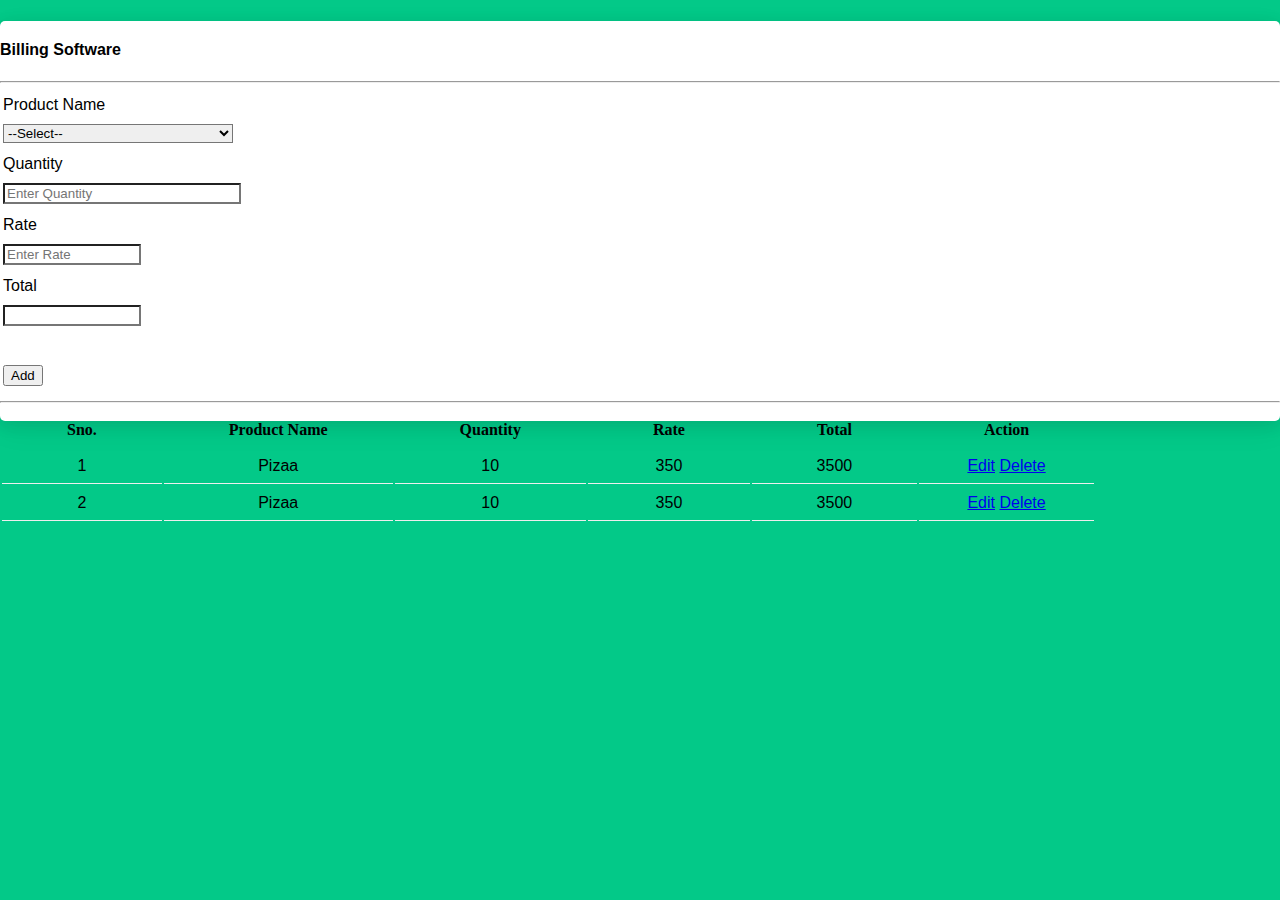
<file: College_References/Billing Software/index.html>
<!DOCTYPE html>
<html lang="en">
<head>
    <meta charset="UTF-8">
    <meta http-equiv="X-UA-Compatible" content="IE=edge">
    <meta name="viewport" content="width=device-width, initial-scale=1.0">
    <title>Billing Software</title>
    <link rel="stylesheet" href="https://cdn.jsdelivr.net/npm/bootstrap@4.6.2/dist/css/bootstrap.min.css" integrity="sha384-xOolHFLEh07PJGoPkLv1IbcEPTNtaed2xpHsD9ESMhqIYd0nLMwNLD69Npy4HI+N" crossorigin="anonymous">
    <script src="https://cdn.jsdelivr.net/npm/jquery@3.5.1/dist/jquery.slim.min.js" integrity="sha384-DfXdz2htPH0lsSSs5nCTpuj/zy4C+OGpamoFVy38MVBnE+IbbVYUew+OrCXaRkfj" crossorigin="anonymous"></script>
    <script src="https://cdn.jsdelivr.net/npm/bootstrap@4.6.2/dist/js/bootstrap.bundle.min.js" integrity="sha384-Fy6S3B9q64WdZWQUiU+q4/2Lc9npb8tCaSX9FK7E8HnRr0Jz8D6OP9dO5Vg3Q9ct" crossorigin="anonymous"></script>
    <link rel="stylesheet" href="css/style.css">
</head>
<body>
    <div class="container mt-5">
        <div class="row">
            <div class="col-12">
                <div class="bill">
                    <h4 class="text-center">Billing Software</h4><hr style="background-color: red;">

                    <div class="row">
                        <div class="col-12 col-md-3">
                            <table class="table table-responsive">
                                <tr>
                                    <td>Product Name</td>
                                </tr>
                                <tr>
                                    <td>
                                        <select name="pname" required class="form-control">
                                            <option disabled selected value="">--Select--</option>
                                            <option value="Rice">Rice</option>
                                            <option value="Sugar">Sugar</option>
                                            <option value="Pizza">Pizza</option>
                                            <option value="Oil">Oil</option>
                                            <option value="Pulse">Pulse</option>
                                        </select>
                                    </td>
                                </tr>
                            </table>
                        </div>

                        <div class="col-12 col-md-3 qua">
                            <table class="table table-responsive">
                                <tr>
                                    <td>Quantity</td>
                                </tr>
                                <tr>
                                    <td><input type="text" id="qua" name="qua" class="form-control" placeholder="Enter Quantity"></td>
                                </tr>
                            </table>
                        </div>

                        <div class="col-12 col-md-2 rate">
                            <table class="table table-responsive">
                                <tr>
                                    <td>Rate</td>
                                </tr>
                                <tr>
                                    <td><input type="text" id="rate" onchange="Show()" name="rate" class="form-control" placeholder="Enter Rate"></td>
                                </tr>
                            </table>
                        </div>
                        <div class="col-12 col-md-2 rate">
                            <table class="table table-responsive">
                                <tr>
                                    <td>Total</td>
                                </tr>
                                <tr>
                                    <td><input type="text" id="total" name="total" class="form-control" readonly></td>
                                </tr>
                            </table>
                        </div>
                        <div class="col-12 col-md-2 btn">
                            <table class="table table-responsive">
                                <tr>
                                    <td></td>
                                </tr>
                                <tr>
                                    <td><input type="submit" name="ok" value="Add" class="btn btn-success pl-4 pr-4"></td>
                                </tr>
                            </table>
                        </div>
                    </div><hr style="background-color: red;">

                    <div class="row">
                        <div class="col-12">
                            <div class="print">
                                <table class="table table-responsive">
                                    <thead>
                                        <tr>
                                            <th>Sno.</th>
                                            <th>Product Name</th>
                                            <th>Quantity</th>
                                            <th>Rate</th>
                                            <th>Total</th>
                                            <th>Action</th>
                                        </tr>
                                    </thead>
                                    <tbody>
                                        <tr>
                                            <td>1</td>
                                            <td>Pizaa</td>
                                            <td>10</td>
                                            <td>350</td>
                                            <td>3500</td>
                                            <td>
                                                <a href="#" class="badge badge-primary">Edit</a>
                                                <a href="#" class="badge badge-danger">Delete</a>
                                            </td>
                                        </tr>
                                        <tr>
                                            <td>2</td>
                                            <td>Pizaa</td>
                                            <td>10</td>
                                            <td>350</td>
                                            <td>3500</td>
                                            <td>
                                                <a href="#" class="badge badge-primary">Edit</a>
                                                <a href="#" class="badge badge-danger">Delete</a>
                                            </td>
                                        </tr>
                                    </tbody>
                                </table>
                            </div>
                        </div>
                    </div>
                </div>
            </div>
        </div>
    </div>

    <script src="js/custom.js"></script>
</body>
</html>
</file>
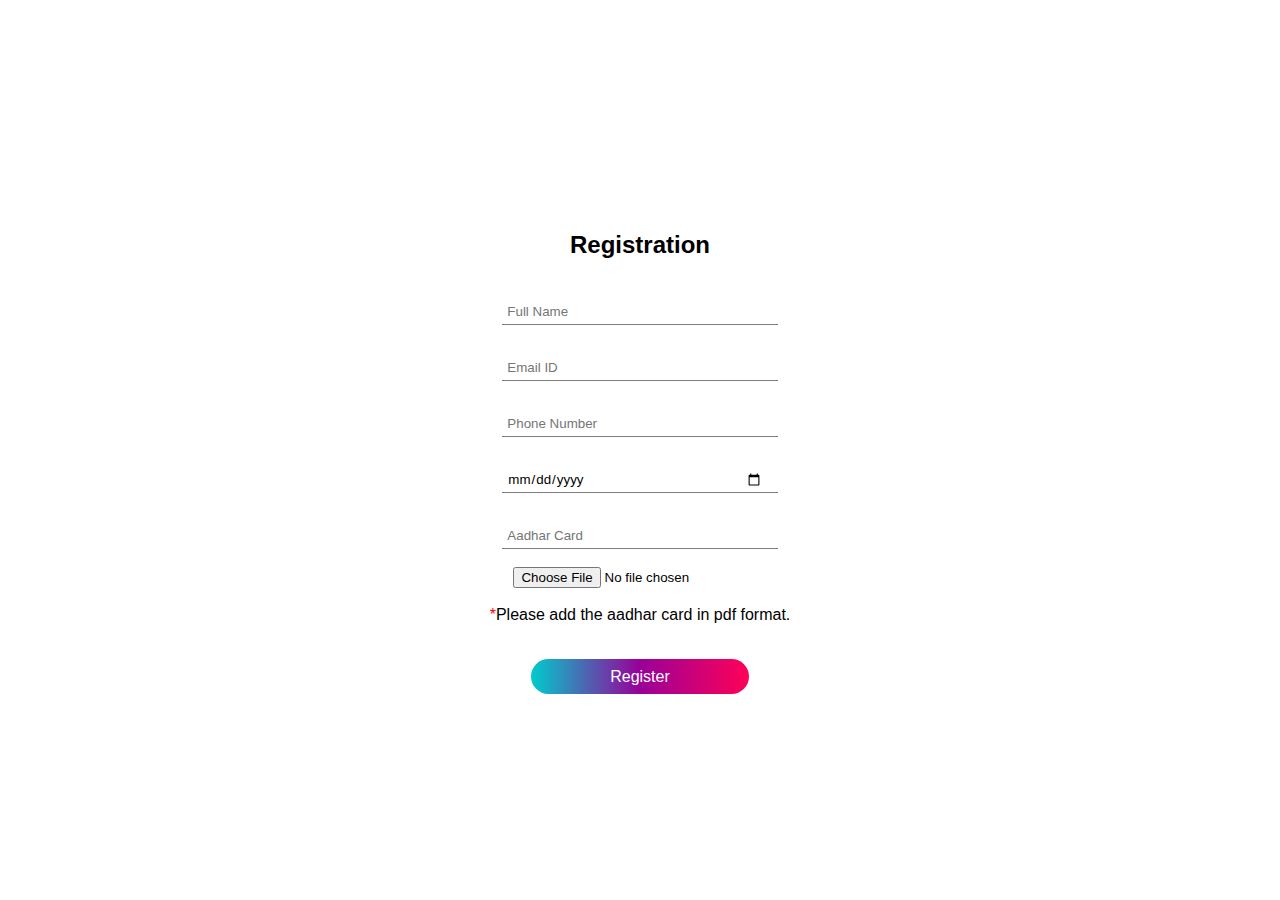
<file: reg/reg.html>
<!DOCTYPE html>
<html>

<head>
    <link rel="icon" href="/logo/iconbg.png" type="image/x-icon">
    <title> Registration </title>
    <style type="text/css">
        * {
            margin: 0;
            padding: 0;
            font-family: sans-serif;
        }

        section {
            display: flex;
            width: 100%;
            height: 100vh;
            align-items: center;
            text-align: center;
            justify-content: center;
            background-image: url("https://images.pexels.com/photos/1571450/pexels-photo-1571450.jpeg?auto=compress&cs=tinysrgb&w=600");
            background-size: cover;
            color: black;
            background-color: white;
        }

        section .div {
            border: 1px solid white;
            width: 25%;
            height: 71%;
            border-radius: 5px;
            background-color: white;
            box-shadow: inset 0 0 20px black;
        }

        form {
            align-content: center;
            justify-content: center;
            margin-top: 10px;
        }

        .user,
        .mail,
        .pass {
            width: 70%;
            border: none;
            height: 15px;
            padding: 15px;
            padding-bottom: 5px;
            padding-left: 5px;
            color: black;
            margin-top: 20px;
            border-bottom: 1px solid grey;
        }

        .button {
            margin-top: 35px;
            width: 60%;
            height: 35px;
            color: white;
            background-image: linear-gradient(to left, #ff0157, #990099, #00cccc);
            font-size: 16px;
            border: none;
            cursor: pointer;
            border-radius: 40px;
        }

        h2 {
            margin-top: 25px;
        }

    </style>
    <script type="text/javascript">
        function validation() {
            var N, E, P, B, A, X;
            N = document.getElementById('Name').value;
            E = document.getElementById('Email').value;
            p = document.getElementById('PhoneNumber').value;
            B = document.getElementById('BookingDate').value;
            A = document.getElementById('Aadhar').value;
            if (N == ' ' || E == ' ' || P == ' ' || B == ' ' || A == ' ')
                alert("Please fill all the details for Registratation");
            else
                alert("Your Registratation is Successful");

        }
    </script>
</head>

<body>
    <section>
        <div class="div1">
            <h2>Registration</h2>
            <form>
                <input type="text" id="Name" placeholder="Full Name" class="user" name=""><br>
                <input type="email" id="Email" placeholder="Email ID" class="mail" name=""><br>
                <input type="Number" id="Phone Number" placeholder="Phone Number" class="user" min="10" name=""><br>
                <input type="Date" id="BookingDate" placeholder="BookingDate(DD/MM/YYYY)" class="pass" name=""><br>
                <input type="Number" id="Aadhar" placeholder="Aadhar Card" class="user" name=""><br><br>
                <input type="file" name=""><br><br>
                <font color="red">*</font>Please add the aadhar card in pdf format.
                <input type="submit" value="Register" class="button" onclick="validation()" name=""><br>

            </form>
        </div>
    </section>
</body>

</html>
</file>
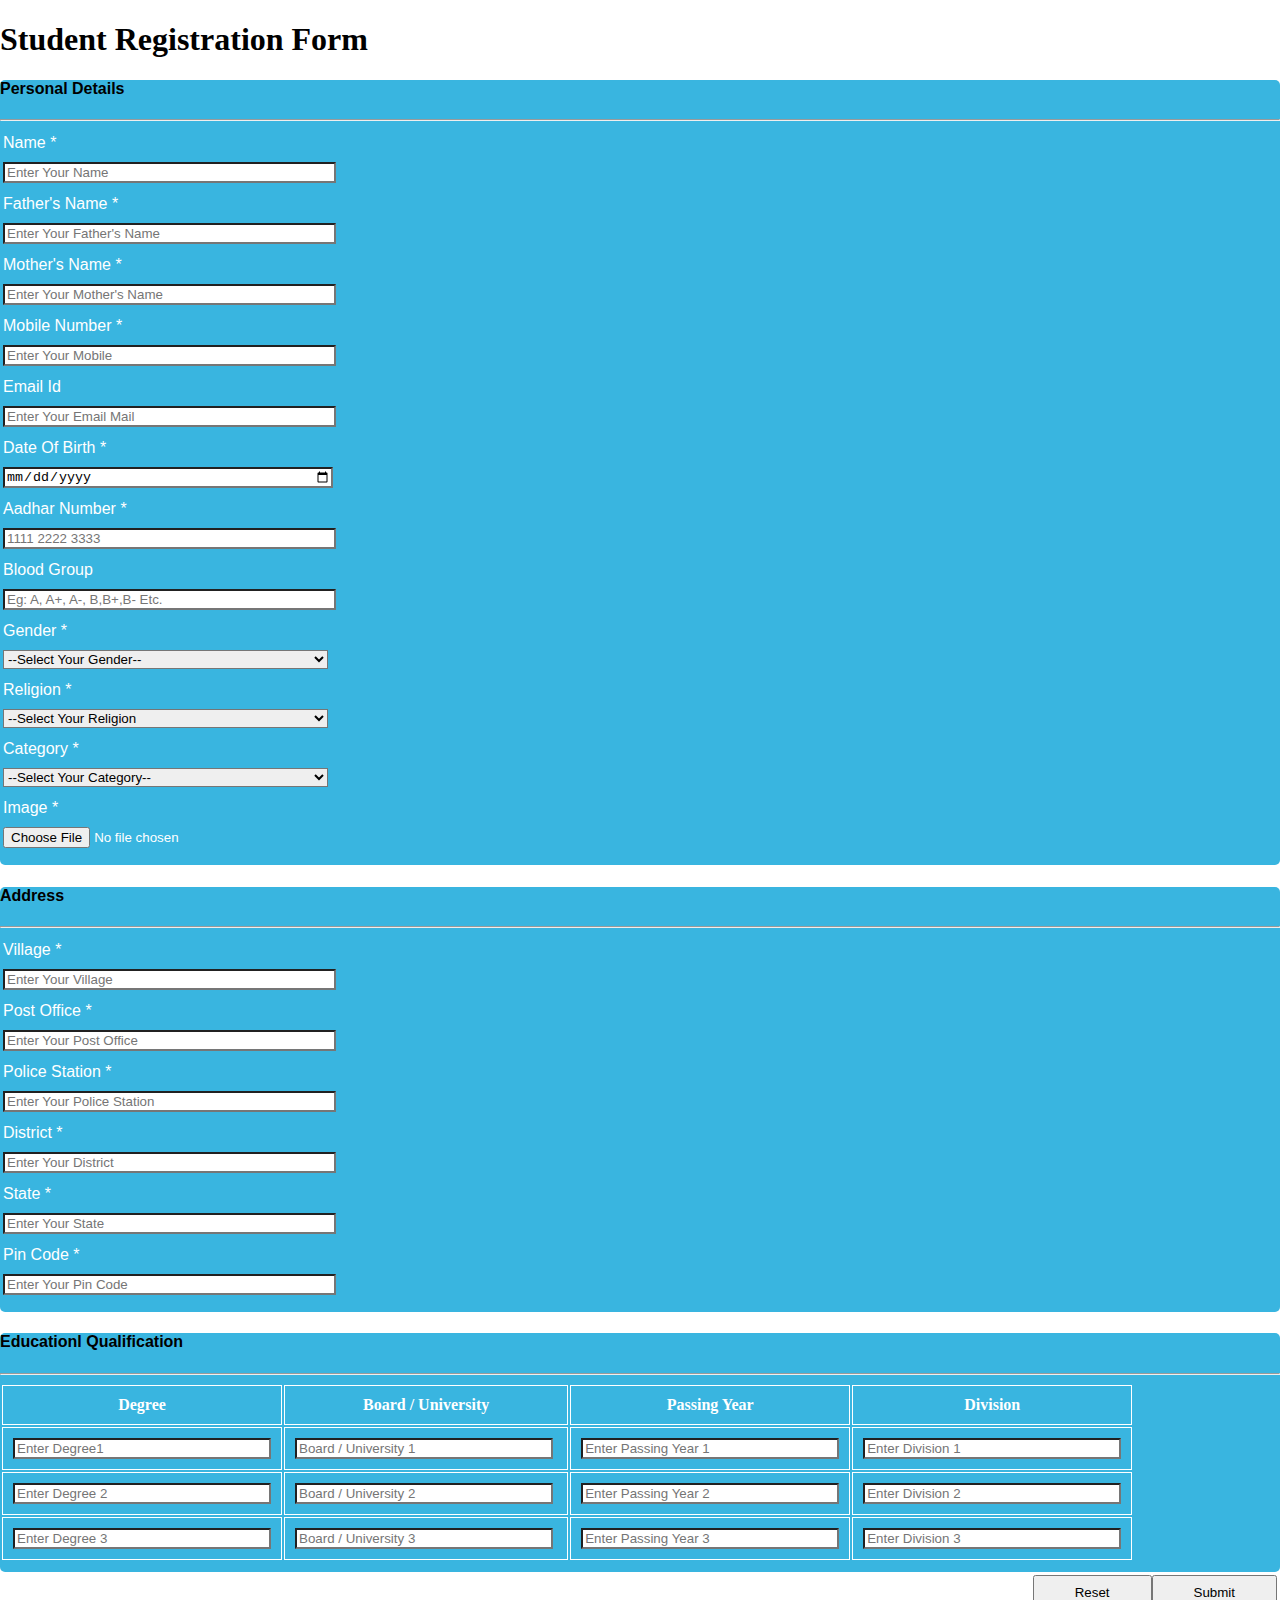
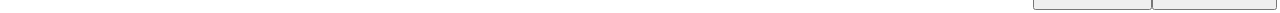
<file: College_References/Registration Form/index.html.html>
<!DOCTYPE html>
<html lang="en">

<head>
    <meta charset="UTF-8">
    <meta http-equiv="X-UA-Compatible" content="IE=edge">
    <meta name="viewport" content="width=device-width, initial-scale=1.0">
    <title>This Is Registration form</title>
    <link rel="stylesheet" href="https://cdn.jsdelivr.net/npm/bootstrap@4.6.2/dist/css/bootstrap.min.css"
        integrity="sha384-xOolHFLEh07PJGoPkLv1IbcEPTNtaed2xpHsD9ESMhqIYd0nLMwNLD69Npy4HI+N" crossorigin="anonymous">
    <script src="https://cdn.jsdelivr.net/npm/jquery@3.5.1/dist/jquery.slim.min.js"
        integrity="sha384-DfXdz2htPH0lsSSs5nCTpuj/zy4C+OGpamoFVy38MVBnE+IbbVYUew+OrCXaRkfj"
        crossorigin="anonymous"></script>
    <script src="https://cdn.jsdelivr.net/npm/bootstrap@4.6.2/dist/js/bootstrap.bundle.min.js"
        integrity="sha384-Fy6S3B9q64WdZWQUiU+q4/2Lc9npb8tCaSX9FK7E8HnRr0Jz8D6OP9dO5Vg3Q9ct"
        crossorigin="anonymous"></script>
    <link rel="stylesheet" href="style.css">
</head>

<body>
    <div class="container mt-5">
        <h1 class="text-center mt-3 mb-4">Student Registration Form</h1>
        <form>
            <div class="row">
                <div class="col-12 form">
                    <h4 class="text-center text-white pt-3">Personal Details</h4>
                    <hr style="background-color: #fff;">
                    <div class="row">
                        <div class="col-12 col-md-4">
                            <table class="table table-responsive">
                                <tr>
                                    <td>Name <span style="color: #fff;">*</span></td>
                                </tr>
                                <tr>
                                    <td><input type="text" name="name" class="form-control"
                                            placeholder="Enter Your Name" required></td>
                                </tr>
                            </table>
                        </div>
                        <div class="col-12 col-md-4">
                            <table class="table table-responsive">
                                <tr>
                                    <td>Father's Name <span style="color: #fff;">*</span></td>
                                </tr>
                                <tr>
                                    <td><input type="text" name="fname" class="form-control"
                                            placeholder="Enter Your Father's Name" required></td>
                                </tr>
                            </table>
                        </div>
                        <div class="col-12 col-md-4">
                            <table class="table table-responsive">
                                <tr>
                                    <td>Mother's Name <span style="color: #fff;">*</span></td>
                                </tr>
                                <tr>
                                    <td><input type="text" name="mname" class="form-control"
                                            placeholder="Enter Your Mother's Name" required></td>
                                </tr>
                            </table>
                        </div>
                    </div>

                    <div class="row">
                        <div class="col-12 col-md-4">
                            <table class="table table-responsive">
                                <tr>
                                    <td>Mobile Number <span style="color: #fff;">*</span></td>
                                </tr>
                                <tr>
                                    <td><input type="text" name="mobile" class="form-control"
                                            placeholder="Enter Your Mobile" required></td>
                                </tr>
                            </table>
                        </div>
                        <div class="col-12 col-md-4">
                            <table class="table table-responsive">
                                <tr>
                                    <td>Email Id </td>
                                </tr>
                                <tr>
                                    <td><input type="email" name="mail" class="form-control"
                                            placeholder="Enter Your Email Mail"></td>
                                </tr>
                            </table>
                        </div>
                        <div class="col-12 col-md-4">
                            <table class="table table-responsive">
                                <tr>
                                    <td>Date Of Birth <span style="color: #fff;">*</span></td>
                                </tr>
                                <tr>
                                    <td><input type="date" name="dob" class="form-control" required></td>
                                </tr>
                            </table>
                        </div>
                    </div>

                    <div class="row">
                        <div class="col-12 col-md-4">
                            <table class="table table-responsive">
                                <tr>
                                    <td>Aadhar Number <span style="color: #fff;">*</span></td>
                                </tr>
                                <tr>
                                    <td><input type="text" name="adhar" class="form-control"
                                            placeholder="1111 2222 3333" required></td>
                                </tr>
                            </table>
                        </div>
                        <div class="col-12 col-md-4">
                            <table class="table table-responsive">
                                <tr>
                                    <td>Blood Group </td>
                                </tr>
                                <tr>
                                    <td><input type="text" name="bgroup" class="form-control"
                                            placeholder="Eg: A, A+, A-, B,B+,B- Etc."></td>
                                </tr>
                            </table>
                        </div>
                        <div class="col-12 col-md-4">
                            <table class="table table-responsive">
                                <tr>
                                    <td>Gender <span style="color: #fff;">*</span></td>
                                </tr>
                                <tr>
                                    <td>
                                        <select name="gender" class="form-control" required>
                                            <option disabled selected value="">--Select Your Gender--</option>
                                            <option value="male">Male</option>
                                            <option value="female">Female</option>
                                            <option value="other">Other</option>
                                        </select>
                                    </td>
                                </tr>
                            </table>
                        </div>
                    </div>

                    <div class="row">
                        <div class="col-12 col-md-4">
                            <table class="table table-responsive">
                                <tr>
                                    <td>Religion <span style="color: #fff;">*</span></td>
                                </tr>
                                <tr>
                                    <td>
                                        <select name="rel" required class="form-control">
                                            <option disabled selected value="">--Select Your Religion</option>
                                            <option value="hindu">Hindu</option>
                                            <option value="islam">Islam</option>
                                            <option value="sikh">Sikh</option>
                                            <option value="other">Other</option>
                                        </select>
                                    </td>
                                </tr>
                            </table>
                        </div>
                        <div class="col-12 col-md-4">
                            <table class="table table-responsive">
                                <tr>
                                    <td>Category <span style="color: #fff;">*</span> </td>
                                </tr>
                                <tr>
                                    <td>
                                        <select name="cate" class="form-control" required>
                                            <option disabled selected value="">--Select Your Category--</option>
                                            <option value="SC/ST">SC / ST</option>
                                            <option value="OBC/EBC">OBC / EBC</option>
                                            <option value="general">General</option>
                                        </select>
                                    </td>
                                </tr>
                            </table>
                        </div>
                        <div class="col-12 col-md-4">
                            <table class="table table-responsive">
                                <tr>
                                    <td>Image <span style="color: #fff;">*</span></td>
                                </tr>
                                <tr>
                                    <td>
                                        <input type="file" name="image" class="form-control" required>
                                    </td>
                                </tr>
                            </table>
                        </div>
                    </div>
                </div>
            </div>

            <div class="row mt-4">
                <div class="col-12 form">
                    <h4 class="text-center text-white pt-3">Address</h4>
                    <hr style="background-color: #fff;">

                    <div class="row">
                        <div class="col-12 col-md-4">
                            <table class="table table-responsive">
                                <tr>
                                    <td>Village <span style="color: #fff;">*</span></td>
                                </tr>
                                <tr>
                                    <td><input type="text" name="vill" class="form-control"
                                            placeholder="Enter Your Village" required></td>
                                </tr>
                            </table>
                        </div>
                        <div class="col-12 col-md-4">
                            <table class="table table-responsive">
                                <tr>
                                    <td>Post Office <span style="color: #fff;">*</span></td>
                                </tr>
                                <tr>
                                    <td><input type="text" name="post" class="form-control"
                                            placeholder="Enter Your Post Office" required></td>
                                </tr>
                            </table>
                        </div>
                        <div class="col-12 col-md-4">
                            <table class="table table-responsive">
                                <tr>
                                    <td>Police Station <span style="color: #fff;">*</span></td>
                                </tr>
                                <tr>
                                    <td><input type="text" name="police" class="form-control"
                                            placeholder="Enter Your Police Station" required></td>
                                </tr>
                            </table>
                        </div>
                    </div>

                    <div class="row">
                        <div class="col-12 col-md-4">
                            <table class="table table-responsive">
                                <tr>
                                    <td>District <span style="color: #fff;">*</span></td>
                                </tr>
                                <tr>
                                    <td><input type="text" name="dist" class="form-control"
                                            placeholder="Enter Your District" required></td>
                                </tr>
                            </table>
                        </div>
                        <div class="col-12 col-md-4">
                            <table class="table table-responsive">
                                <tr>
                                    <td>State <span style="color: #fff;">*</span></td>
                                </tr>
                                <tr>
                                    <td><input type="text" name="state" class="form-control"
                                            placeholder="Enter Your State" required></td>
                                </tr>
                            </table>
                        </div>
                        <div class="col-12 col-md-4">
                            <table class="table table-responsive">
                                <tr>
                                    <td>Pin Code <span style="color: #fff;">*</span></td>
                                </tr>
                                <tr>
                                    <td><input type="text" name="pin" class="form-control"
                                            placeholder="Enter Your Pin Code" required></td>
                                </tr>
                            </table>
                        </div>
                    </div>
                </div>
            </div>

            <div class="row mt-4">
                <div class="col-12 form">
                    <h4 class="text-center text-white pt-3">Educationl Qualification</h4>
                    <hr style="background-color: #fff;">

                    <div class="row educational">
                        <div class="col-12">
                            <table class="table table-responsive">
                                <thead>
                                    <tr>
                                        <th>Degree</th>
                                        <th>Board / University</th>
                                        <th>Passing Year</th>
                                        <th>Division</th>
                                    </tr>
                                </thead>
                                <tbody>
                                    <tr>
                                        <td><input type="text" name="degree" class="form-control"
                                                placeholder="Enter Degree1"></td>
                                        <td><input type="text" name="board" class="form-control"
                                                placeholder="Board / University 1 "></td>
                                        <td><input type="text" name="pyear" class="form-control"
                                                placeholder="Enter Passing Year 1"></td>
                                        <td><input type="text" name="div" class="form-control"
                                                placeholder="Enter Division 1"></td>
                                    </tr>
                                    <tr>
                                        <td><input type="text" name="degree" class="form-control"
                                                placeholder="Enter Degree 2"></td>
                                        <td><input type="text" name="board" class="form-control"
                                                placeholder="Board / University 2"></td>
                                        <td><input type="text" name="pyear" class="form-control"
                                                placeholder="Enter Passing Year 2"></td>
                                        <td><input type="text" name="div" class="form-control"
                                                placeholder="Enter Division 2"></td>
                                    </tr>
                                    <tr>
                                        <td><input type="text" name="degree" class="form-control"
                                                placeholder="Enter Degree 3"></td>
                                        <td><input type="text" name="board" class="form-control"
                                                placeholder="Board / University 3"></td>
                                        <td><input type="text" name="pyear" class="form-control"
                                                placeholder="Enter Passing Year 3"></td>
                                        <td><input type="text" name="div" class="form-control"
                                                placeholder="Enter Division 3"></td>
                                    </tr>
                                </tbody>
                            </table>
                        </div>
                    </div>

                </div>
            </div>
            <div class="row mt-2 mb-5">
                <div class="col-12 m-0 p-0">
                    <div class="btn m-0 p-0">
                        <table>
                            <tr>
                                <td><input type="submit" name="ok" value="Submit" class="btn btn-outline-success">
                                    <input type="reset" value="Reset" class="btn btn-outline-danger mr-2">
                                </td>
                            </tr>
                        </table>
                    </div>
                </div>
            </div>
        </form>
    </div>
</body>

</html>
</file>
<file: College_References/Billing Software/css/style.css>
body{
    margin: 0px;
    padding: 0px;
    background-color: #03C988;
}
.bill{
    height: 400px;
    background-color: #fff;
    border-radius: 5px;
    box-shadow: rgba(17, 17, 26, 0.1) 0px 4px 16px, rgba(17, 17, 26, 0.05) 0px 8px 32px;
}
.bill h4{
    padding-top: 20px;
    font-family: 'Gill Sans', 'Gill Sans MT', Calibri, 'Trebuchet MS', sans-serif;
}
.bill table tr td{
    border: none;
    padding-top: 3px;
    padding-bottom: 5px;
    font-family: 'Gill Sans', 'Gill Sans MT', Calibri, 'Trebuchet MS', sans-serif;
}
.bill table tr td select{
    border-radius: 0px;
    width: 230px;
}
.qua table tr td input[type="text"]{
    border-radius: 0px;
    width: 230px;
}
.rate table tr td input[type="text"]{
    border-radius: 0px;
    width: 130px;
}
.btn table tr td input[type="submit"]{
    margin-top: 17px;
}
.print table thead tr th{
    padding: 8px 65px;
}
.print table tbody tr td{
    text-align: center;
    padding: 8px 0px;
    border-bottom: 0.1px solid #EEE;
}
</file>
<file: College_References/Registration Form/style.css>
body{
    margin: 0px;
    padding: 0px;
    text-decoration: none;
}
.form{
    height: auto;
    background-color: #39B5E0;
    border-radius: 5px;
    padding-bottom: 10px;
}
.form h4{
    font-family: 'Gill Sans', 'Gill Sans MT', Calibri, 'Trebuchet MS', sans-serif;
}
.form table tr td{
    border: none;
    color: #fff;
    font-family: 'Gill Sans', 'Gill Sans MT', Calibri, 'Trebuchet MS', sans-serif;
    padding-top: 3px;
    padding-bottom: 5px;
}
.form table tr td input[type="text"], input[type="date"], input[type="email"], input[type="file"]{
    width: 325px;
    border-radius: 0px;
}
.form table tr td select{
    width: 325px;
    border-radius: 0px;
}
.educational table thead tr th{
    color: #fff;
    padding: 10px 78px;
    border: 0.1px solid #fff;
}
.educational table tbody tr td{
    border: 0.1px solid #fff;
    padding: 10px;
}
.educational table tbody tr td input[type="text"]{
    width: 250px!important;
}
.btn {
    display: block;
    float: right;
}
.btn input[type="submit"], input[type="reset"]{
    padding: 8px 40px;
}
</file>
